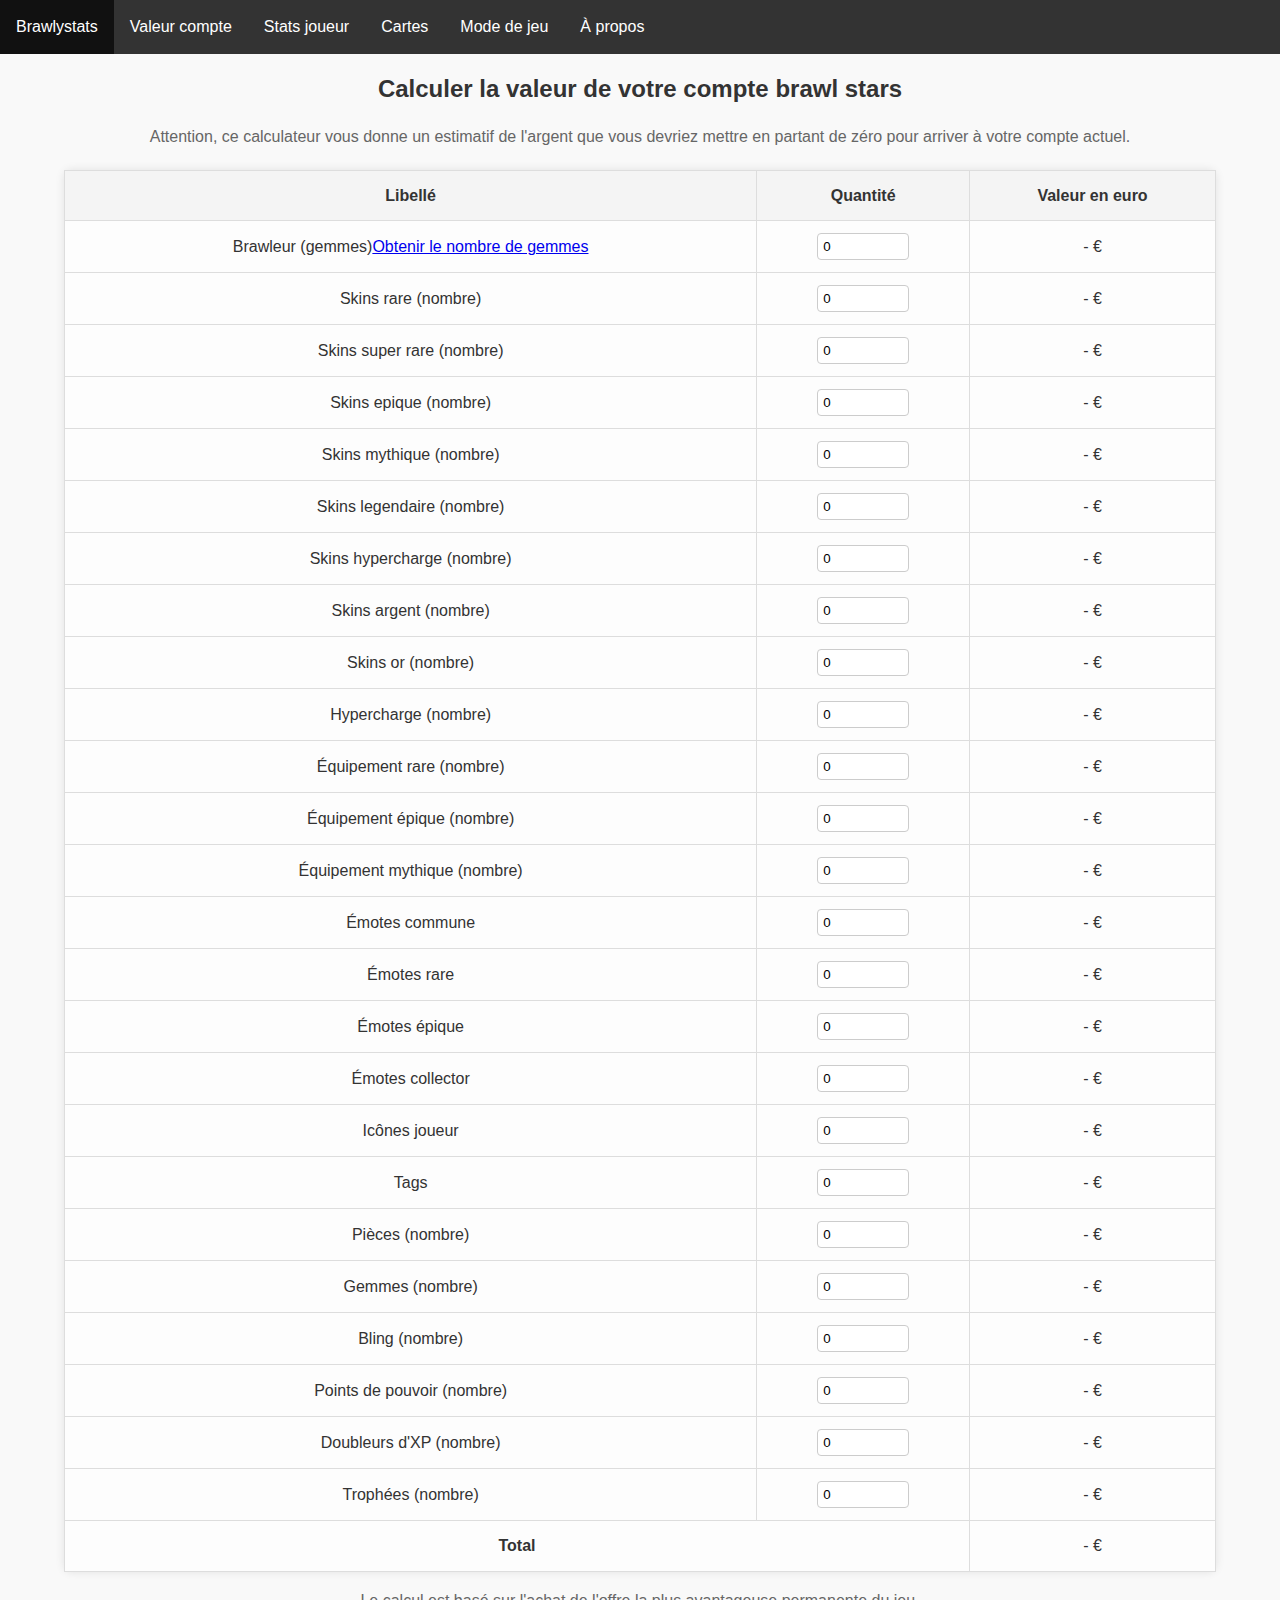
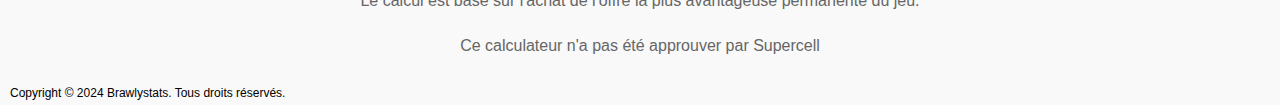
<file: index.html>
<!DOCTYPE html>
<html lang="fr">
<head>
    <meta charset="UTF-8">
    <meta name="viewport" content="width=device-width, initial-scale=1.0">
    <title>Brawlystats - Valeur compte</title>
    <style>
        body {
            font-family: Arial, sans-serif;
            background-color: #f9f9f9;
            color: #333;
            line-height: 1.6;
            margin: 0;
            padding: 0;
        }

        .container {
            width: 80%;
            margin: 30px auto;
            padding: 20px;
            background: #fff;
            box-shadow: 0 0 10px rgba(0, 0, 0, 0.1);
            border-radius: 8px;
        }

        h1 {
            text-align: center;
            color: #333;
            font-size: 24px;
            margin-bottom: 10px;
        }

        p {
            text-align: center;
            color: #666;
            font-size: 16px;
            margin-bottom: 20px;
            margin-left: 10px;
            margin-right: 10px;
        }

        table {
            width: 90%;
            margin: 0 auto;
            border-spacing: 0;
            border-collapse: collapse;
            background-color: #fff;
            box-shadow: 0 0 10px rgba(0, 0, 0, 0.1);
            border-radius: 8px;
        }

        th, td {
            padding: 12px;
            border: 1px solid #ddd;
            text-align: center;
        }

        th {
            background-color: #f4f4f4;
            color: #333;
        }

        td {
            background-color: #fdfdfd;
            color: #333;
        }

        input[type="number"] {
            width: 80px;
            padding: 5px;
            border: 1px solid #ccc;
            border-radius: 4px;
            text-align: left;
        }

        tfoot {
            background-color: #f4f4f4;
        }

        .total {
            font-weight: bold;
        }
        nav {
            background-color: #333;
            overflow: hidden;
        }
        nav ul {
            list-style-type: none;
            margin: 0;
            padding: 0;
        }

        nav ul li {
            float: left;
        }

        nav ul li a {
            display: block;
            color: white;
            text-align: center;
            padding: 14px 16px;
            text-decoration: none;
        }

        nav ul li a:hover {
            background-color: #111;
        }
    </style>
</head>
<body>
    <nav>
        <ul>
            <li><a href="#home">Brawlystats</a></li>
            <li><a href="https://teocodeur.github.io/brawlystats/calculator">Valeur compte</a></li>
            <li><a href="#playerstats">Stats joueur</a></li>
            <li><a href="#maps">Cartes</a></li>
            <li><a href="#gamemode">Mode de jeu</a></li>
            <li><a href="#contact">À propos</a></li>
        </ul>
    </nav>
    <h1>Calculer la valeur de votre compte brawl stars</h1>
    <p>Attention, ce calculateur vous donne un estimatif de l'argent que vous devriez mettre en partant de zéro pour arriver à votre compte actuel.</p>
    <table>
        <thead>
            <tr>
                <th>Libellé</th>
                <th>Quantité</th>
                <th>Valeur en euro</th>
            </tr>
        </thead>
        <tbody>
            <!-- Brawleur (gemmes) -->
            <tr>
                <td>Brawleur (gemmes)<a href="https://pixelcrux.com/Brawl_Stars/Brawler_Progress/App">Obtenir le nombre de gemmes</a></td>
                <td><input type="number" id="brawleur" value="0"></td>
                <td id="brawleur-euro">- €</td>
            </tr>
            <!-- Skins -->
            <tr>
                <td>Skins rare (nombre)</td>
                <td><input type="number" id="skins_rare" value="0"></td>
                <td id="skins_rare-euro">- €</td>
            </tr>
            <tr>
                <td>Skins super rare (nombre)</td>
                <td><input type="number" id="skins_super_rare" value="0"></td>
                <td id="skins_super_rare-euro">- €</td>
            </tr>
            <tr>
                <td>Skins epique (nombre)</td>
                <td><input type="number" id="skins_epique" value="0"></td>
                <td id="skins_epique-euro">- €</td>
            </tr>
            <tr>
                <td>Skins mythique (nombre)</td>
                <td><input type="number" id="skins_mythique" value="0"></td>
                <td id="skins_mythique-euro">- €</td>
            </tr>
            <tr>
                <td>Skins legendaire (nombre)</td>
                <td><input type="number" id="skins_legendaire" value="0"></td>
                <td id="skins_legendaire-euro">- €</td>
            </tr>
            <tr>
                <td>Skins hypercharge (nombre)</td>
                <td><input type="number" id="skins_hypercharge" value="0"></td>
                <td id="skins_hypercharge-euro">- €</td>
            </tr>
            <tr>
                <td>Skins argent (nombre)</td>
                <td><input type="number" id="skins_argent" value="0"></td>
                <td id="skins_argent-euro">- €</td>
            </tr>
            <tr>
                <td>Skins or (nombre)</td>
                <td><input type="number" id="skins_or" value="0"></td>
                <td id="skins_or-euro">- €</td>
            </tr>
            <!-- Hypercharge -->
            <tr>
                <td>Hypercharge (nombre)</td>
                <td><input type="number" id="hypercharge" value="0"></td>
                <td id="hypercharge-euro">- €</td>
            </tr>
            <!-- Équipement -->
            <tr>
                <td>Équipement rare (nombre)</td>
                <td><input type="number" id="equipement_rare" value="0"></td>
                <td id="equipement_rare-euro">- €</td>
            </tr>
            <tr>
                <td>Équipement épique (nombre)</td>
                <td><input type="number" id="equipement_epique" value="0"></td>
                <td id="equipement_epique-euro">- €</td>
            </tr>
            <tr>
                <td>Équipement mythique (nombre)</td>
                <td><input type="number" id="equipement_mythique" value="0"></td>
                <td id="equipement_mythique-euro">- €</td>
            </tr>
            <!-- Communication -->
            <tr>
                <td>Émotes commune</td>
                <td><input type="number" id="emotes_commune" value="0"></td>
                <td id="emotes_commune-euro">- €</td>
            </tr>
            <tr>
                <td>Émotes rare</td>
                <td><input type="number" id="emotes_rare" value="0"></td>
                <td id="emotes_rare-euro">- €</td>
            </tr>
            <tr>
                <td>Émotes épique</td>
                <td><input type="number" id="emotes_epique" value="0"></td>
                <td id="emotes_epique-euro">- €</td>
            </tr>
            <tr>
                <td>Émotes collector</td>
                <td><input type="number" id="emotes_collector" value="0"></td>
                <td id="emotes_collector-euro">- €</td>
            </tr>
            <tr>
                <td>Icônes joueur</td>
                <td><input type="number" id="icones_joueur" value="0"></td>
                <td id="icones_joueur-euro">- €</td>
            </tr>
            <tr>
                <td>Tags</td>
                <td><input type="number" id="tags" value="0"></td>
                <td id="tags-euro">- €</td>
            </tr>
            <!-- Resources -->
            <tr>
                <td>Pièces (nombre)</td>
                <td><input type="number" id="pieces" value="0"></td>
                <td id="pieces-euro">- €</td>
            </tr>
            <tr>
                <td>Gemmes (nombre)</td>
                <td><input type="number" id="gemmes" value="0"></td>
                <td id="gemmes-euro">- €</td>
            </tr>
            <tr>
                <td>Bling (nombre)</td>
                <td><input type="number" id="blings" value="0"></td>
                <td id="blings-euro">- €</td>
            </tr>
            <tr>
                <td>Points de pouvoir (nombre)</td>
                <td><input type="number" id="points_pouvoir" value="0"></td>
                <td id="points_pouvoir-euro">- €</td>
            </tr>
            <tr>
                <td>Doubleurs d'XP (nombre)</td>
                <td><input type="number" id="doubleurs_xp" value="0"></td>
                <td id="doubleurs_xp-euro">- €</td>
            </tr>
            <tr>
                <td>Trophées (nombre)</td>
                <td><input type="number" id="trophees" value="0"></td>
                <td id="trophees-euro">- €</td>
            </tr>
        </tbody>
        <tfoot>
            <tr>
                <td colspan="2" class="total">Total</td>
                <td id="total-euro">- €</td>
            </tr>
        </tfoot>
    </table>
    <p>Le calcul est basé sur l'achat de l'offre la plus avantageuse permanente du jeu.</p>
    <script src="script.js"></script>
    <p>Ce calculateur n'a pas été approuver par Supercell</p>
    <p1 style="text-align: center; margin-left: 10px; margin-right: 10px; font-size: 12px;color: #000;">Copyright © 2024 Brawlystats. Tous droits réservés.</p1>
</body>
</html>
</file>
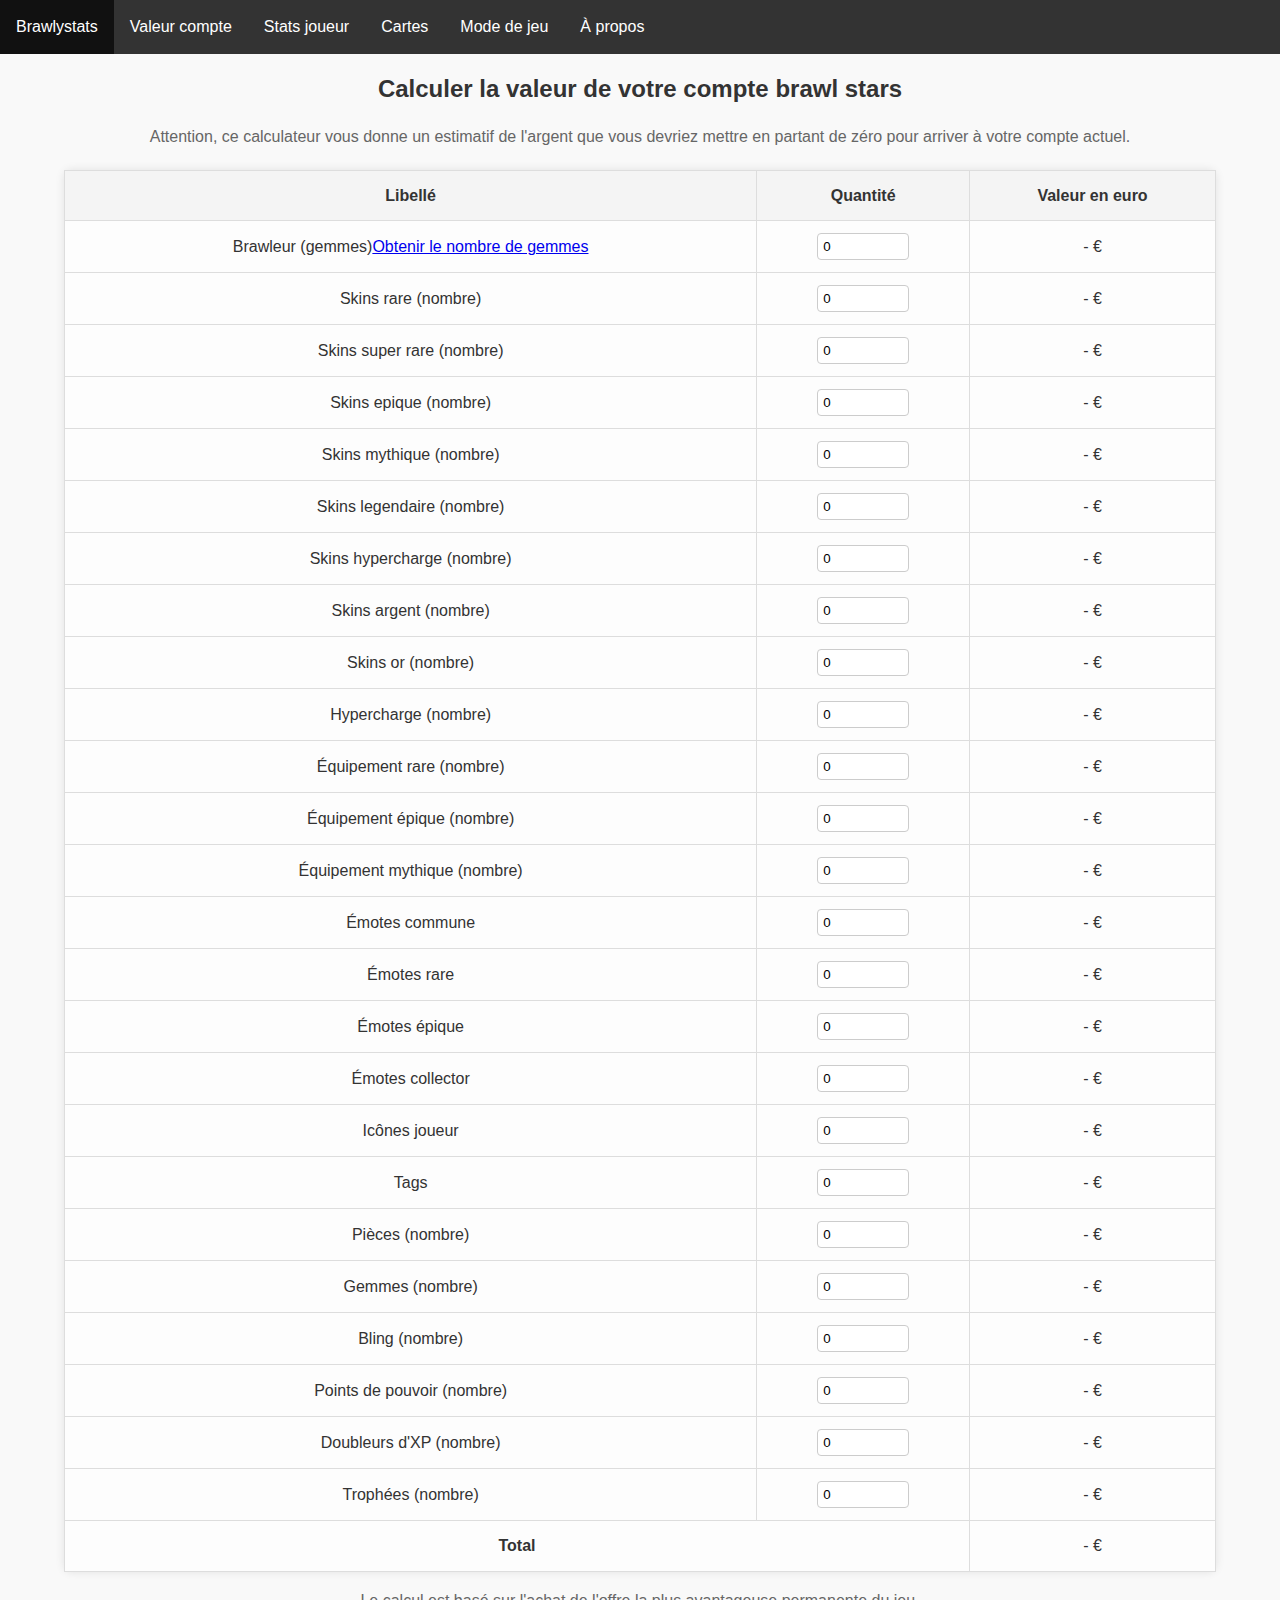
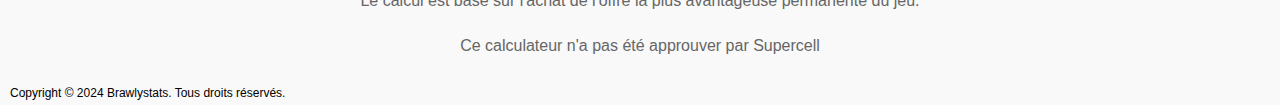
<file: calculator.html>
<!DOCTYPE html>
<html lang="fr">
<head>
    <meta charset="UTF-8">
    <meta name="viewport" content="width=device-width, initial-scale=1.0">
    <title>Brawlystats - Valeur compte</title>
    <link rel="stylesheet" href="style-calculator.css">
    <style>
        body {
            font-family: Arial, sans-serif;
            background-color: #f9f9f9;
            color: #333;
            line-height: 1.6;
            margin: 0;
            padding: 0;
        }

        .container {
            width: 80%;
            margin: 30px auto;
            padding: 20px;
            background: #fff;
            box-shadow: 0 0 10px rgba(0, 0, 0, 0.1);
            border-radius: 8px;
        }

        h1 {
            text-align: center;
            color: #333;
            font-size: 24px;
            margin-bottom: 10px;
        }

        p {
            text-align: center;
            color: #666;
            font-size: 16px;
            margin-bottom: 20px;
            margin-left: 10px;
            margin-right: 10px;
        }

        table {
            width: 90%;
            margin: 0 auto;
            border-spacing: 0;
            border-collapse: collapse;
            background-color: #fff;
            box-shadow: 0 0 10px rgba(0, 0, 0, 0.1);
            border-radius: 8px;
        }

        th, td {
            padding: 12px;
            border: 1px solid #ddd;
            text-align: center;
        }

        th {
            background-color: #f4f4f4;
            color: #333;
        }

        td {
            background-color: #fdfdfd;
            color: #333;
        }

        input[type="number"] {
            width: 80px;
            padding: 5px;
            border: 1px solid #ccc;
            border-radius: 4px;
            text-align: left;
        }

        tfoot {
            background-color: #f4f4f4;
        }

        .total {
            font-weight: bold;
        }
        nav {
            background-color: #333;
            overflow: hidden;
        }
        nav ul {
            list-style-type: none;
            margin: 0;
            padding: 0;
        }

        nav ul li {
            float: left;
        }

        nav ul li a {
            display: block;
            color: white;
            text-align: center;
            padding: 14px 16px;
            text-decoration: none;
        }

        nav ul li a:hover {
            background-color: #111;
        }
    </style>
</head>
<body>
    <nav>
        <ul>
            <li><a href="#home">Brawlystats</a></li>
            <li><a href="#calculator">Valeur compte</a></li>
            <li><a href="#playerstats">Stats joueur</a></li>
            <li><a href="#maps">Cartes</a></li>
            <li><a href="#gamemode">Mode de jeu</a></li>
            <li><a href="#contact">À propos</a></li>
        </ul>
    </nav>
    <h1>Calculer la valeur de votre compte brawl stars</h1>
    <p>Attention, ce calculateur vous donne un estimatif de l'argent que vous devriez mettre en partant de zéro pour arriver à votre compte actuel.</p>
    <table>
        <thead>
            <tr>
                <th>Libellé</th>
                <th>Quantité</th>
                <th>Valeur en euro</th>
            </tr>
        </thead>
        <tbody>
            <!-- Brawleur (gemmes) -->
            <tr>
                <td>Brawleur (gemmes)<a href="https://pixelcrux.com/Brawl_Stars/Brawler_Progress/App">Obtenir le nombre de gemmes</a></td>
                <td><input type="number" id="brawleur" value="0"></td>
                <td id="brawleur-euro">- €</td>
            </tr>
            <!-- Skins -->
            <tr>
                <td>Skins rare (nombre)</td>
                <td><input type="number" id="skins_rare" value="0"></td>
                <td id="skins_rare-euro">- €</td>
            </tr>
            <tr>
                <td>Skins super rare (nombre)</td>
                <td><input type="number" id="skins_super_rare" value="0"></td>
                <td id="skins_super_rare-euro">- €</td>
            </tr>
            <tr>
                <td>Skins epique (nombre)</td>
                <td><input type="number" id="skins_epique" value="0"></td>
                <td id="skins_epique-euro">- €</td>
            </tr>
            <tr>
                <td>Skins mythique (nombre)</td>
                <td><input type="number" id="skins_mythique" value="0"></td>
                <td id="skins_mythique-euro">- €</td>
            </tr>
            <tr>
                <td>Skins legendaire (nombre)</td>
                <td><input type="number" id="skins_legendaire" value="0"></td>
                <td id="skins_legendaire-euro">- €</td>
            </tr>
            <tr>
                <td>Skins hypercharge (nombre)</td>
                <td><input type="number" id="skins_hypercharge" value="0"></td>
                <td id="skins_hypercharge-euro">- €</td>
            </tr>
            <tr>
                <td>Skins argent (nombre)</td>
                <td><input type="number" id="skins_argent" value="0"></td>
                <td id="skins_argent-euro">- €</td>
            </tr>
            <tr>
                <td>Skins or (nombre)</td>
                <td><input type="number" id="skins_or" value="0"></td>
                <td id="skins_or-euro">- €</td>
            </tr>
            <!-- Hypercharge -->
            <tr>
                <td>Hypercharge (nombre)</td>
                <td><input type="number" id="hypercharge" value="0"></td>
                <td id="hypercharge-euro">- €</td>
            </tr>
            <!-- Équipement -->
            <tr>
                <td>Équipement rare (nombre)</td>
                <td><input type="number" id="equipement_rare" value="0"></td>
                <td id="equipement_rare-euro">- €</td>
            </tr>
            <tr>
                <td>Équipement épique (nombre)</td>
                <td><input type="number" id="equipement_epique" value="0"></td>
                <td id="equipement_epique-euro">- €</td>
            </tr>
            <tr>
                <td>Équipement mythique (nombre)</td>
                <td><input type="number" id="equipement_mythique" value="0"></td>
                <td id="equipement_mythique-euro">- €</td>
            </tr>
            <!-- Communication -->
            <tr>
                <td>Émotes commune</td>
                <td><input type="number" id="emotes_commune" value="0"></td>
                <td id="emotes_commune-euro">- €</td>
            </tr>
            <tr>
                <td>Émotes rare</td>
                <td><input type="number" id="emotes_rare" value="0"></td>
                <td id="emotes_rare-euro">- €</td>
            </tr>
            <tr>
                <td>Émotes épique</td>
                <td><input type="number" id="emotes_epique" value="0"></td>
                <td id="emotes_epique-euro">- €</td>
            </tr>
            <tr>
                <td>Émotes collector</td>
                <td><input type="number" id="emotes_collector" value="0"></td>
                <td id="emotes_collector-euro">- €</td>
            </tr>
            <tr>
                <td>Icônes joueur</td>
                <td><input type="number" id="icones_joueur" value="0"></td>
                <td id="icones_joueur-euro">- €</td>
            </tr>
            <tr>
                <td>Tags</td>
                <td><input type="number" id="tags" value="0"></td>
                <td id="tags-euro">- €</td>
            </tr>
            <!-- Resources -->
            <tr>
                <td>Pièces (nombre)</td>
                <td><input type="number" id="pieces" value="0"></td>
                <td id="pieces-euro">- €</td>
            </tr>
            <tr>
                <td>Gemmes (nombre)</td>
                <td><input type="number" id="gemmes" value="0"></td>
                <td id="gemmes-euro">- €</td>
            </tr>
            <tr>
                <td>Bling (nombre)</td>
                <td><input type="number" id="blings" value="0"></td>
                <td id="blings-euro">- €</td>
            </tr>
            <tr>
                <td>Points de pouvoir (nombre)</td>
                <td><input type="number" id="points_pouvoir" value="0"></td>
                <td id="points_pouvoir-euro">- €</td>
            </tr>
            <tr>
                <td>Doubleurs d'XP (nombre)</td>
                <td><input type="number" id="doubleurs_xp" value="0"></td>
                <td id="doubleurs_xp-euro">- €</td>
            </tr>
            <tr>
                <td>Trophées (nombre)</td>
                <td><input type="number" id="trophees" value="0"></td>
                <td id="trophees-euro">- €</td>
            </tr>
        </tbody>
        <tfoot>
            <tr>
                <td colspan="2" class="total">Total</td>
                <td id="total-euro">- €</td>
            </tr>
        </tfoot>
    </table>
    <p>Le calcul est basé sur l'achat de l'offre la plus avantageuse permanente du jeu.</p>
    <script src="script-calculator.js"></script>
    <p>Ce calculateur n'a pas été approuver par Supercell</p>
    <p1 style="text-align: center; margin-left: 10px; margin-right: 10px; font-size: 12px;color: #000;">Copyright © 2024 Brawlystats. Tous droits réservés.</p1>
</body>
</html>
</file>
<file: style-calculator.css>
body {
    font-family: Arial, sans-serif;
    background-color: #f9f9f9;
    color: #333;
    line-height: 1.6;
    margin: 0;
    padding: 0;
}

.container {
    width: 80%;
    margin: 30px auto;
    padding: 20px;
    background: #fff;
    box-shadow: 0 0 10px rgba(0, 0, 0, 0.1);
    border-radius: 8px;
}

h1 {
    text-align: center;
    color: #333;
    font-size: 24px;
    margin-bottom: 10px;
}

p {
    text-align: center;
    color: #666;
    font-size: 16px;
    margin-bottom: 20px;
    margin-left: 10px;
    margin-right: 10px;
}

table {
    width: 90%;
    margin: 0 auto;
    border-spacing: 0;
    border-collapse: collapse;
    background-color: #fff;
    box-shadow: 0 0 10px rgba(0, 0, 0, 0.1);
    border-radius: 8px;
}

th, td {
    padding: 12px;
    border: 1px solid #ddd;
    text-align: center;
}

th {
    background-color: #f4f4f4;
    color: #333;
}

td {
    background-color: #fdfdfd;
    color: #333;
}

input[type="number"] {
    width: 80px;
    padding: 5px;
    border: 1px solid #ccc;
    border-radius: 4px;
    text-align: left;
}

tfoot {
    background-color: #f4f4f4;
}

.total {
    font-weight: bold;
}
nav {
    background-color: #333;
    overflow: hidden;
}
nav ul {
    list-style-type: none;
    margin: 0;
    padding: 0;
}

nav ul li {
    float: left;
}

nav ul li a {
    display: block;
    color: white;
    text-align: center;
    padding: 14px 16px;
    text-decoration: none;
}

nav ul li a:hover {
    background-color: #111;
}
</file>
